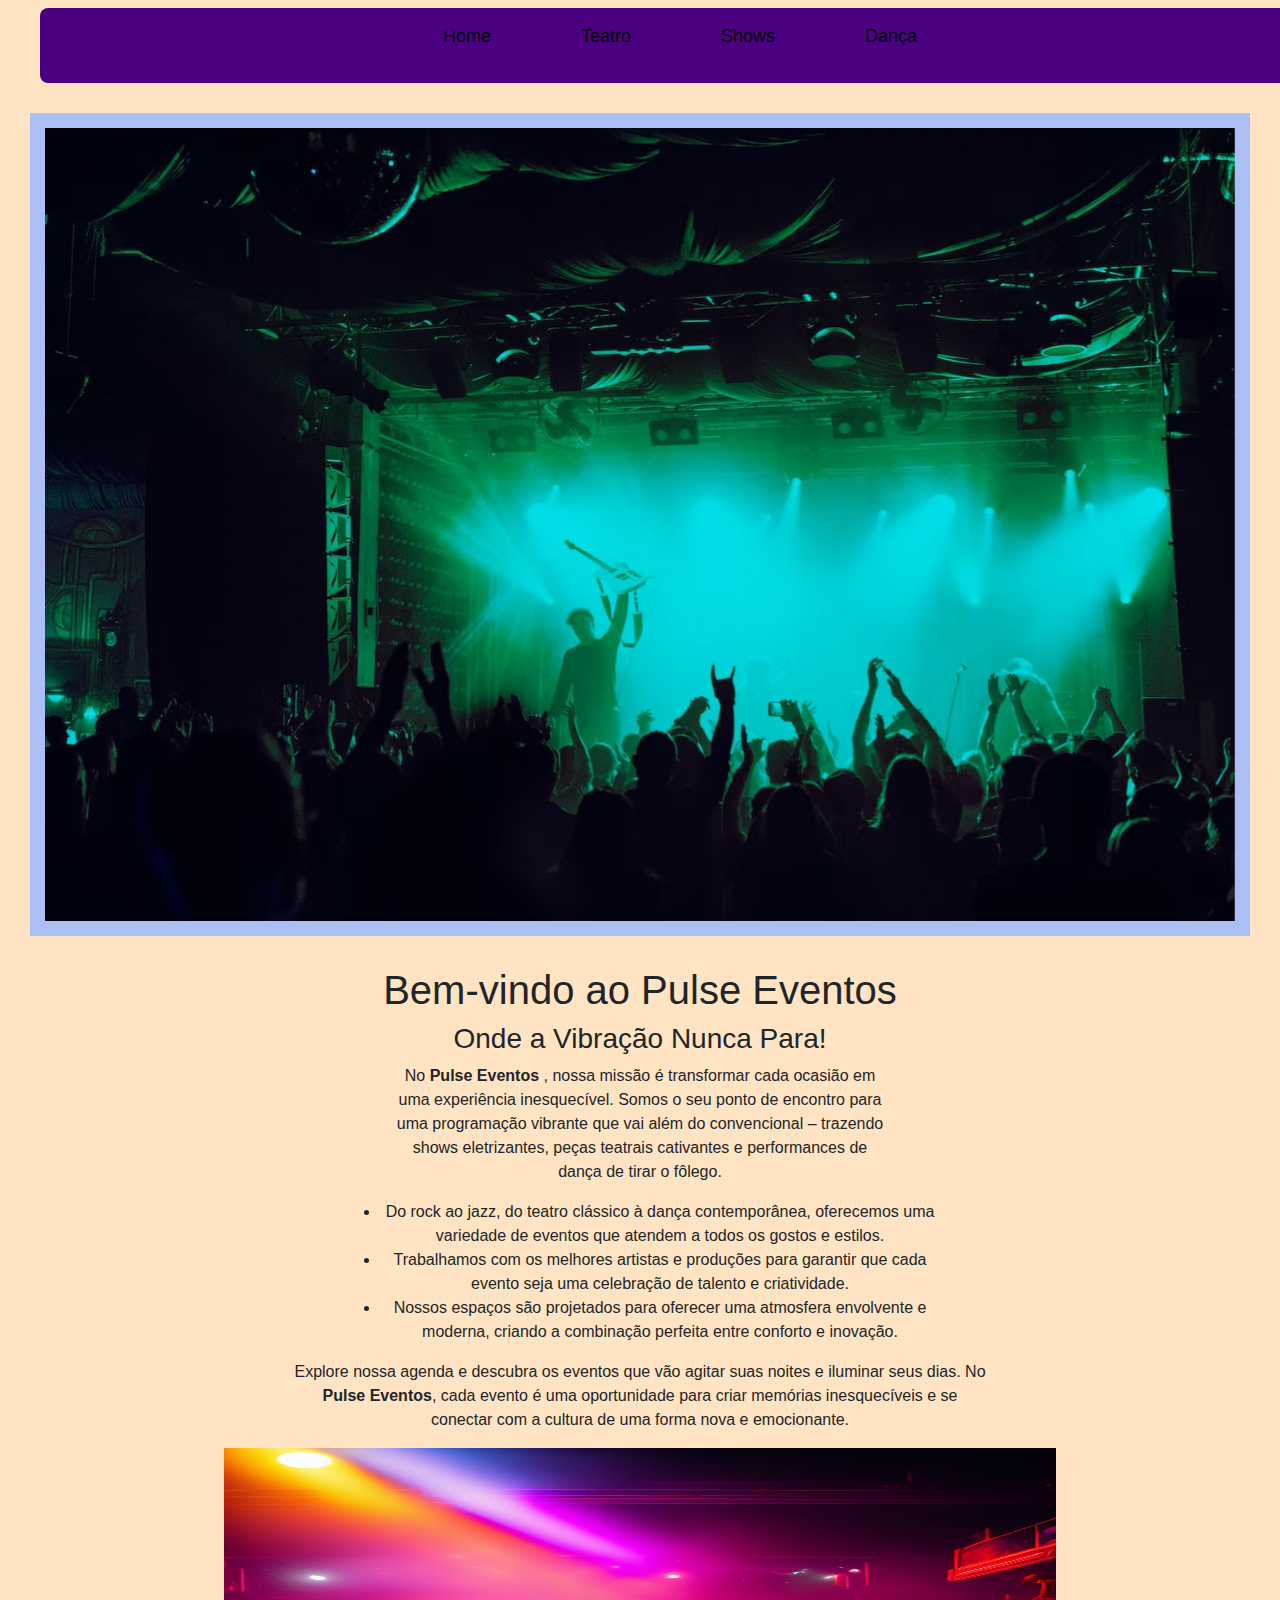
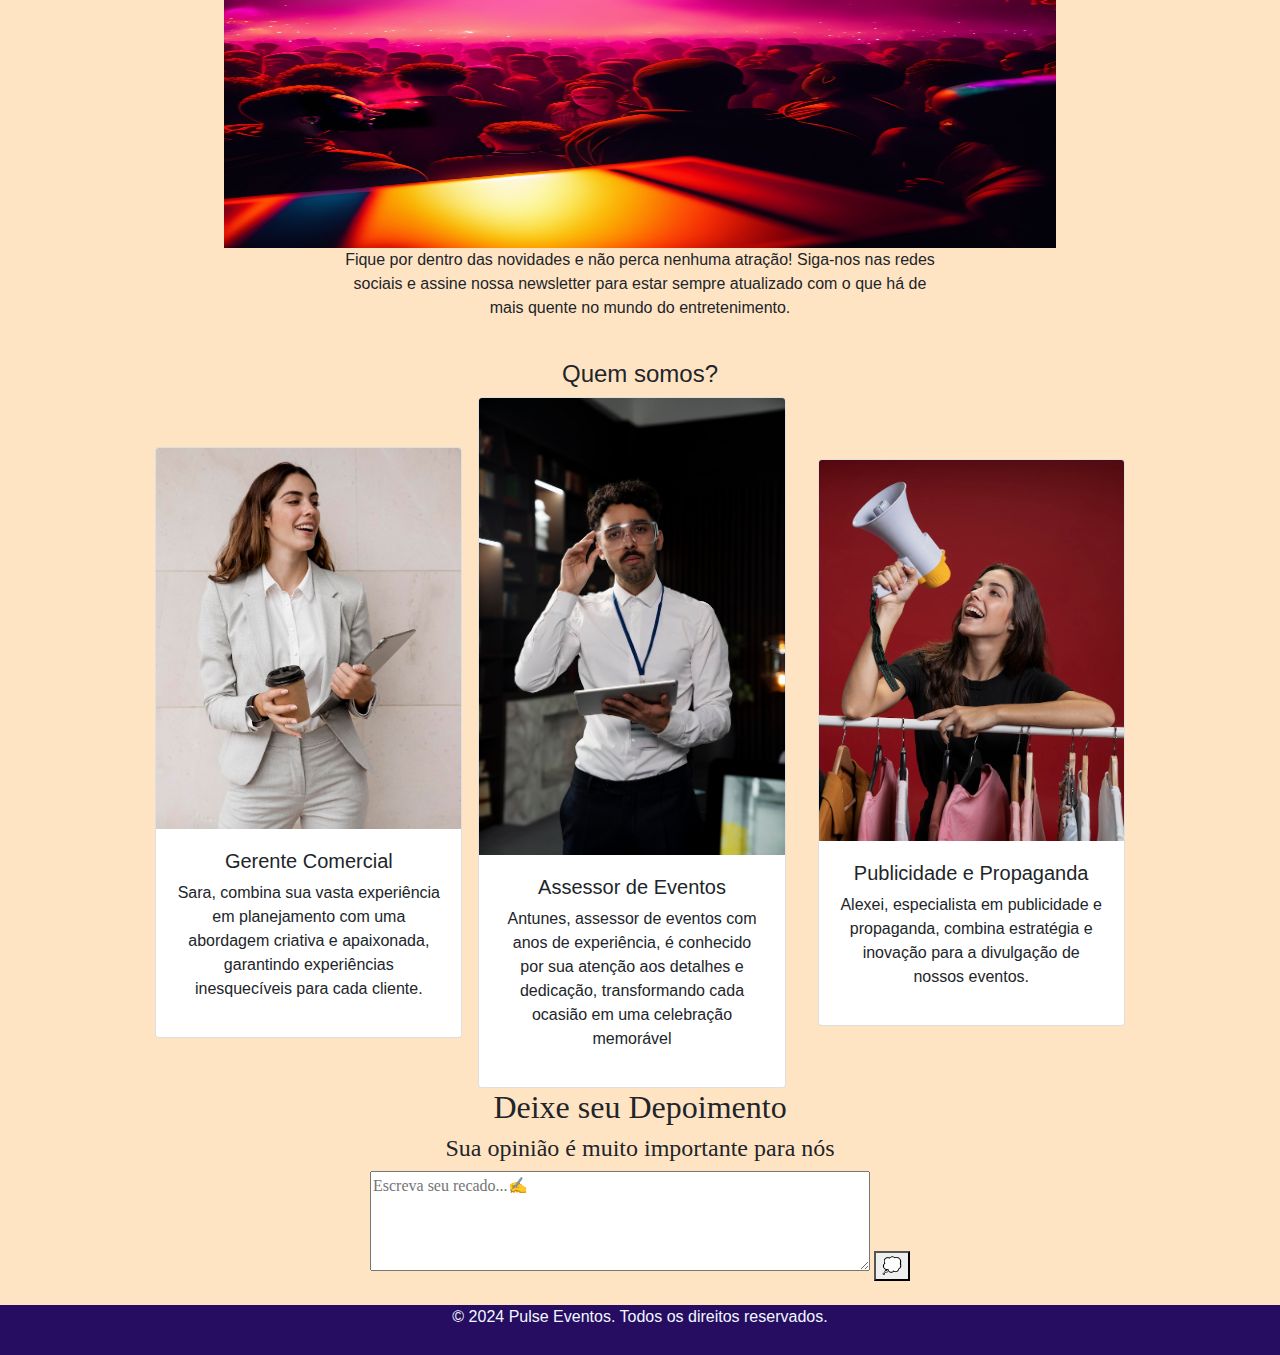
<file: index.html>
<!DOCTYPE html>
<html lang="pt-br">

<head><link rel="stylesheet" href="style.css">
</head>
<head>
    <meta charset="UTF-8">
    <meta name="viewport" content="width=device-width, initial-scale=1.0">
    <title>Home Page Pulse Eventos</title>

    <!-- Bootstrap CSS -->
<link rel="stylesheet" href="https://stackpath.bootstrapcdn.com/bootstrap/4.3.1/css/bootstrap.min.css">
   
<link rel="stylesheet" href="style.css"> <!--Link do css -->
    
<!--jQuery -->

<script src="https://code.jquery.com/jquery-3.3.1.slim.min.js"></script>

<!-- Bootstrap JS -->
<script src="https://stackpath.bootstrapcdn.com/bootstrap/4.3.1/js/bootstrap.bundle.min.js"></script>

<script src="main.js" type="text/JavaScript" defer></script>


</head>
<body>



    <div>
        <menu>
            <a class="menu-itens" href="index.html">Home</a>
            <a class="menu-itens" href="teatro.html">Teatro</a>
            <a class="menu-itens" href="shows.html">Shows</a>
            <a class="menu-itens" href="danca.html">Dança</a>
        </menu>
    </div>
<div class="caixa1">

    <div
        id="telaInicial"
        class="carousel slide"
        data-ride="carousel">

<div class="carousel-inner">
    <div class="carousel-item active">
        <img
            id="imagemfeia"
            class="d-block w-100"
            src="pulse/pulseShow2.jpg"
            alt="imagem zoando"
            style="width: 600; height: 100;">
    </div>
        <div class="carousel-item">
            <img
                class="d-block w-100"
                src="pulse/pulseShow3.jpg"
                alt=" "
                style="width: 600; height:100;">
        </div>

            <div class="carousel-item">
                <img
                    class="d-block w-100"
                    src="pulse/pulseShow4.jpg"
                    alt=" "
                    style="width: 600; height: 100;">
            </div>

            <div class="carousel-item">
                <img
                    class="d-block w-100"
                    src="pulse/pulseShow.jpg"
                    alt=" "
                    style="width: 600; height: 100;">
            </div>
        </div>
    </div>
</div>

    <center>
        <h1>Bem-vindo ao Pulse Eventos</h1>
        <h3>Onde a Vibração Nunca Para!</strong></h3>
        <p style="width: 500px;"> No<strong> Pulse Eventos<!-- width = largura do texto em 500 pixeis--></strong> , nossa missão é transformar cada ocasião em uma experiência inesquecível. Somos o seu ponto de encontro para uma programação vibrante que vai além do convencional – trazendo shows eletrizantes, peças teatrais cativantes e performances de dança de tirar o fôlego.</p>

    <ul style="width: 600px;">
        <li>Do rock ao jazz, do teatro clássico à dança contemporânea, oferecemos uma variedade de eventos que atendem a todos os gostos e estilos.</li>
        <li>Trabalhamos com os melhores artistas e produções para garantir que cada evento seja uma celebração de talento e criatividade.</li>
        <li>Nossos espaços são projetados para oferecer uma atmosfera envolvente e moderna, criando a combinação perfeita entre conforto e inovação.</li>


    </ul>
    <p style="width: 700px;">Explore nossa agenda e descubra os eventos que vão agitar suas noites e iluminar seus dias. No <strong>Pulse Eventos</strong>, cada evento é uma oportunidade para criar memórias inesquecíveis e se conectar com a cultura de uma forma nova e emocionante.</p>
    <!--<br> pula uma linha, porem usar outro <p>, acaba ficando mais bonito para a formatação do site-->
        <img
            src="pulse/imagemthegraça.jpg"
            alt="imagem de uma rave muito foda"
            height="400"
            width="65%">

    <p style="width: 600px;">Fique por dentro das novidades e não perca nenhuma atração! Siga-nos nas redes sociais e assine nossa newsletter para estar sempre atualizado com o que há de mais quente no mundo do entretenimento.</p>        
    </center> 
<br>
<center>
    <h4>Quem somos?</h4>
</center>
<center>
<div id="carrosselCard">
    <div
        class="card"
        style="width: 24%" >
            <img
                class="card-img-top"
                src="quemSomos/gerenteComercial.jpg" alt="Mulher linda trabalhadeira">

            <div class="card-body">
            <h5>Gerente Comercial</h5>
            <p>Sara, combina sua vasta experiência em planejamento com uma abordagem criativa e apaixonada, garantindo experiências inesquecíveis para cada cliente.</p>
            </div>
        </div>
        
  
    <div
        class="card"
        style="width: 24%" >
        <img
            class="card-img-top"
            src="quemSomos/acessorEventos.jpg"
            alt="feio">
            <div class="card-body">
            <h5>Assessor de Eventos</h5>
            <p>Antunes, assessor de eventos com anos de experiência, é conhecido por sua atenção aos detalhes e dedicação, transformando cada ocasião em uma celebração memorável</p>
            </div>
        </div>

        <br>
        <div class="card" style="width: 24%" >
            <img class="card-img-top" src="quemSomos/publicidadePropaganda.jpg" alt="Mulher reclamando com megafone">
            <div class="card-body">
            <h5>Publicidade e Propaganda</h5>
            <p>Alexei, especialista em publicidade e propaganda, combina estratégia e inovação para a divulgação de nossos eventos.</p>
            </div>
        </div>
    </center>
    <center>
        <section>
            <h2>Deixe seu Depoimento</h2>
            <h4>Sua opinião é muito importante para nós</h4> 
            <textarea style="width: 500px; height: 100px;" placeholder="Escreva seu recado...✍️"></textarea>
            <button>💭</button>
        </section>
    </center>
<br>
<footer>
    <p>&copy; 2024 Pulse Eventos. Todos os direitos reservados.</p>
</footer>
          

</body>
</html>
</file>
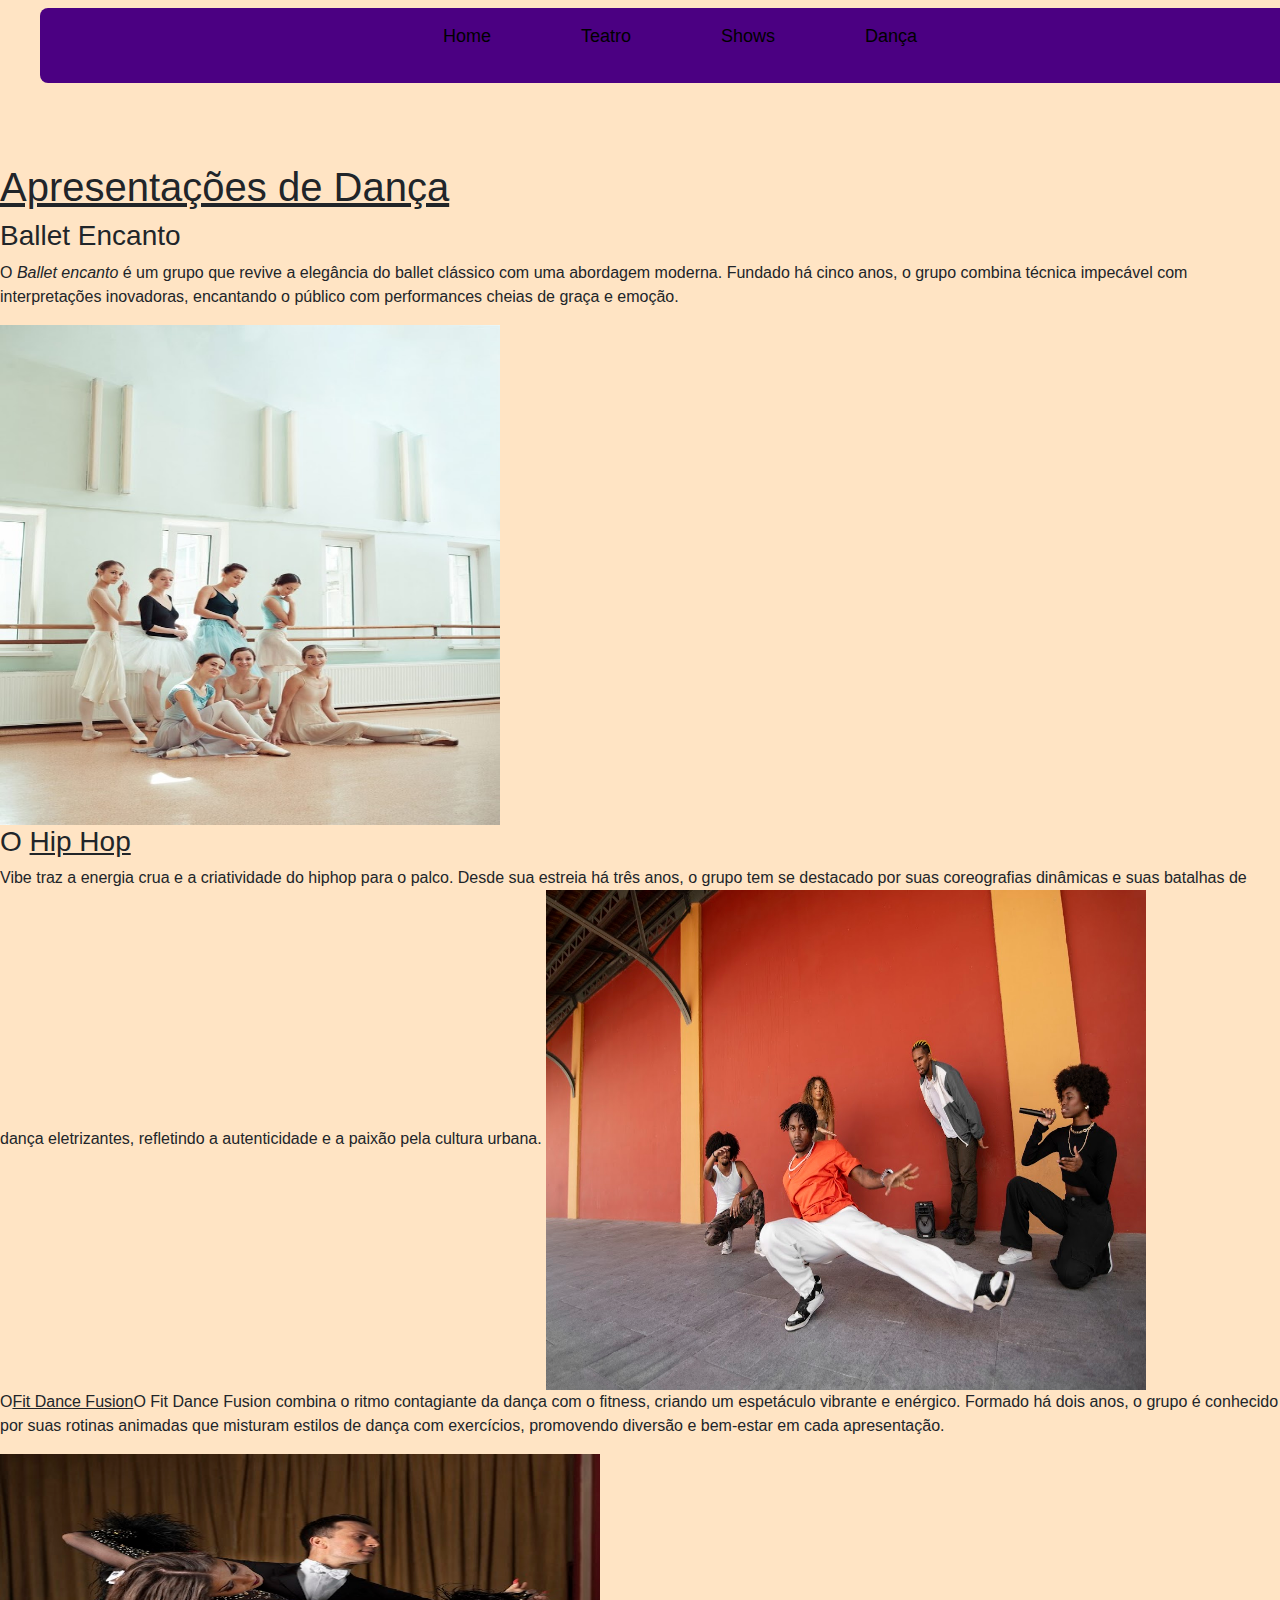
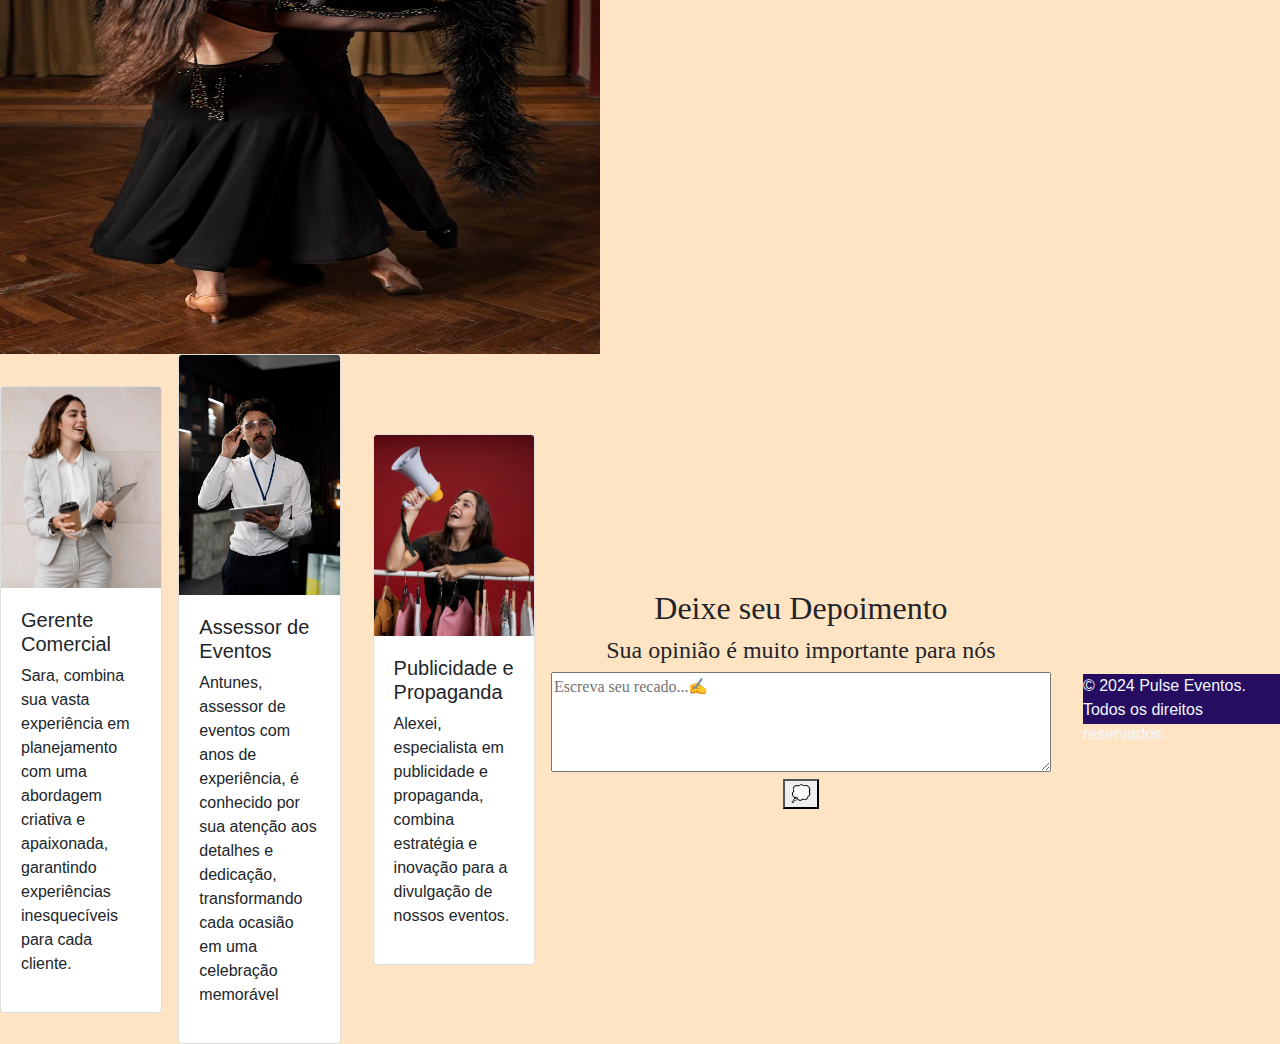
<file: danca.html>
<!DOCTYPE html>
<html lang="pt-br">
<head>
    <meta charset="UTF-8">
    <meta name="viewport" content="width=device-width, initial-scale=1.0">
    <title>Document</title>
        <!-- Bootstrap CSS -->
<link rel="stylesheet" href="https://stackpath.bootstrapcdn.com/bootstrap/4.3.1/css/bootstrap.min.css">
   
<link rel="stylesheet" href="style.css"> <!--Link do css -->
    
<!-- jQuery -->
<script src="https://code.jquery.com/jquery-3.3.1.slim.min.js"></script>

<!-- Bootstrap JS -->
<script src="https://stackpath.bootstrapcdn.com/bootstrap/4.3.1/js/bootstrap.bundle.min.js"></script>
</head>
<body>
    <div class="menuzada">
        <menu>
            <a class="menu-itens" href="index.html">Home</a>
            <a class="menu-itens" href="teatro.html">Teatro</a>
            <a class="menu-itens" href="shows.html">Shows</a>
            <a class="menu-itens" href="danca.html">Dança</a>    
        </menu>
    </div>
    <br>
    <br>
    <br>
    <h1><u>Apresentações de Dança</u></h1>
    <h3>Ballet Encanto</h3>
    <p>O <em>Ballet encanto</em> é um grupo que revive a elegância do ballet clássico com uma abordagem moderna. Fundado há cinco anos, o grupo combina técnica impecável com interpretações inovadoras, encantando o público com performances cheias de graça e emoção.</p>
    <img src="danca\danca4.jpg" alt="Apresentação grupo Ballet Encanto" style="width: 500px; height: 500px"> 
    <h3>O <u>Hip Hop</u></h3> Vibe traz a energia crua e a criatividade do hiphop para o palco. Desde sua estreia há três anos, o grupo tem se destacado por suas coreografias dinâmicas e suas batalhas de dança eletrizantes, refletindo a autenticidade e a paixão pela cultura urbana.
    <img src="danca\danca3.jpg" alt="Apresentação grupo Hip Hop Vibe" style="width: 600px; height: 500px">
    <p>O<u>Fit Dance Fusion</u>O Fit Dance Fusion combina o ritmo contagiante da dança com o fitness, criando um espetáculo vibrante e enérgico. Formado há dois anos, o grupo é conhecido por suas rotinas animadas que misturam estilos de dança com exercícios, promovendo diversão e bem-estar em cada apresentação.</p>
    <img src="danca\danca2.jpg" alt="Apresentalção com grupo Fit Dance Fusion" style="width: 600px; height: 500px">

    <div id="carrosselCard">
        <div
            class="card"
            style="width: 24%" >
                <img
                    class="card-img-top"
                    src="quemSomos/gerenteComercial.jpg" alt="Mulher linda trabalhadeira">
    
                <div class="card-body">
                <h5>Gerente Comercial</h5>
                <p>Sara, combina sua vasta experiência em planejamento com uma abordagem criativa e apaixonada, garantindo experiências inesquecíveis para cada cliente.</p>
                </div>
            </div>
            
      
        <div
            class="card"
            style="width: 24%" >
            <img
                class="card-img-top"
                src="quemSomos/acessorEventos.jpg"
                alt="feio">
                <div class="card-body">
                <h5>Assessor de Eventos</h5>
                <p>Antunes, assessor de eventos com anos de experiência, é conhecido por sua atenção aos detalhes e dedicação, transformando cada ocasião em uma celebração memorável</p>
                </div>
            </div>
    
            <br>
            <div class="card" style="width: 24%" >
                <img class="card-img-top" src="quemSomos/publicidadePropaganda.jpg" alt="Mulher reclamando com megafone">
                <div class="card-body">
                <h5>Publicidade e Propaganda</h5>
                <p>Alexei, especialista em publicidade e propaganda, combina estratégia e inovação para a divulgação de nossos eventos.</p>
                </div>
            </div>
        </center>
        <center>
            <section>
                <h2>Deixe seu Depoimento</h2>
                <h4>Sua opinião é muito importante para nós</h4> 
                <textarea style="width: 500px; height: 100px;" placeholder="Escreva seu recado...✍️"></textarea>
                <button>💭</button>
            </section>
        </center>
    <br>

    <footer>
        <p>&copy; 2024 Pulse Eventos. Todos os direitos reservados.</p>
    </footer>

</body>
</html>
</file>
<file: style.css>
/**Quando eu quero estilizar um elemenot pelo nome eu simplesmente coloco o nome do elemento igual realizamos abaixo, estilizando a cor de fundo da tela nosso elemento body**/
body {
    /*Definir a cor de fundo de um elemento, no nosso caso é a cor de fundo na tela*/
    background-color: bisque;
}
/*estulizando a tag menu*/
menu {  
    background-color: indigo;
    width: 100%;
    height: 75px;
    padding: 0;/*Adiciona espaço ao redor do conteúdo do menu*/
    text-align: center;
    display: flex;/*Usar um layout flexível para alinhar os ementos*/
    justify-content: center;/*Alinhar os elementos horizontalmente*/
    gap: 60px;/*Define a distancia entre os elementos*/
    margin: 0;
    position: relative;
    color:black;
    border-radius: 8px;
    margin: 8px 40px;
    z-index: 1000;
    left: 0px;
    right: 0px;
    top: 0px;

}

.fixed {
    
    position: fixed;
    box-shadow: 0 4px 6px rgba(0,0,0,0.1);
    top: 0px;
    left: 0;
    right: 0;
    

}
   
.menu-items{
    /*alterações da aula 26/10*/
    height: 80px;
    width: 100%;
    position: fixed;
    z-index: 2;
    margin-top: 0;
}

#titulo1{
    margin-top: 5%;
    margin-left: 2%;

}
/*Estilizando o elemento pelo classe com o caracter  . antes da classe*/

.menu-itens{color:black; /*Define a cor do texto*/
    text-decoration: none; /*Retira o traço de link da palavra*/
    padding: 15px;
    font-size: 18px; /*Define o tamanho do texto*/
    display: flex;
    background-size: 10% inline-block;/*Deixa o item com o bloco de uma 
    linha */
}
/*Hover é um evento de mouse que ocorre uma ação toda vez que colocamos o mouse em cima do elemento. Abaixo aplicamos um evento de mouse no nosso menu*/
.menu-itens:hover{
    /*Quando colocarmos o mouse sob o elemento iremos:*/
    background-color: #d0dbf8;/*Trocar a cor de fundo*/
    color: #260d61;/*A cor do texto*/
    width: 220px;/*Ajustaremos larguda do elemento*/
    padding: 15px 25px;/*A distancia do conteúdo*/
    border-radius: 8px;/*Arredondar as bordas de um elemento*/
    display:flex;
}


#carrosselCard {
    display: flex;
    justify-content: center;
    align-items: center;
    gap: 1rem; 
}

.menu:hover{

}

.caixa1{
    height: 100;
    padding: 15px;
    background-color: #abbff5;
    margin: 30px;
    display: flex;
    align-items: center;
    justify-content: center;
    gap: 1rem;
}

.carousel-inner {
    position: relative; /*Ao mover o elemento, ele não interfere nos outros elementos ao seu redor*/
}

.carousel-control-prev, .carousel-control-next {
    position: absolute; /*Posiciona um elemento em relação ao elemento pai mais próx.*/
    top: 50%; /*Posiciona a 50% da altura do elemento filho*/
    transform: translateY(-50%);/*Move o elemento ao longo do eixo vertical Y*/
    width: 5%; /*Ajuste da largura das setas*/
    z-index: 1; /*Garante que fiquem sobre a imagem*/
    background-color: rgba(0,0,0,0.5); /*Um fundo semitransparente*/
}

section{
    /*Estilizando a fonte do texto que está dentro da section*/
    font-family: Cambria, Cochin, Georgia, Times, 'Times New Roman', serif;
    /*O design abaixo refere=se à estilização da tab ela, porém devido as estilizações de seus elemttos thead e tbody ela acabou ficando obsoleta, não aparece na página*/
}

table{
    border: 1px dashed; /*Cria uma borde de 1px de altura e dashed é a borda do tipo partilhada*/
    border-color: #d0dbf8/*Aplica uma cor à borda*/
}

thead{ /*Estilização do cabeçalho - 1° linha da tabela*/
    background-color:aqua;
    color:beige;/*Cor do texto*/
    height: 15px;/*Altura da 1° linha*/
}

th{/*Estiliza cada célula do cabeçalho*/
    width: 150px; /*largura da célula*/
    text-align: center;/*alinhamento horizontal do texto*/
    align-items: center; /*cor da borda*/
    border:#260d61 solid;
}

tbody{/*Estiliza o corpor dda tabela - todas as linhas exceto a primeira*/
    background-color:blanchedalmond;/*cor de fundo*/

}

td{/*estiliza cada célula do corpo da tabela*/
    text-align :center;
    border :1px solid;

}

#telaInicial{
    margin-bottom: 0;
}

footer{
    background-color: #260D61;
    height: 50px;
    color:aliceblue;
    justify-items: center;
    padding-top: -1%;
    margin-bottom: 0%;
}

.imagemfeia{
    height: 10px;
}
</file>
